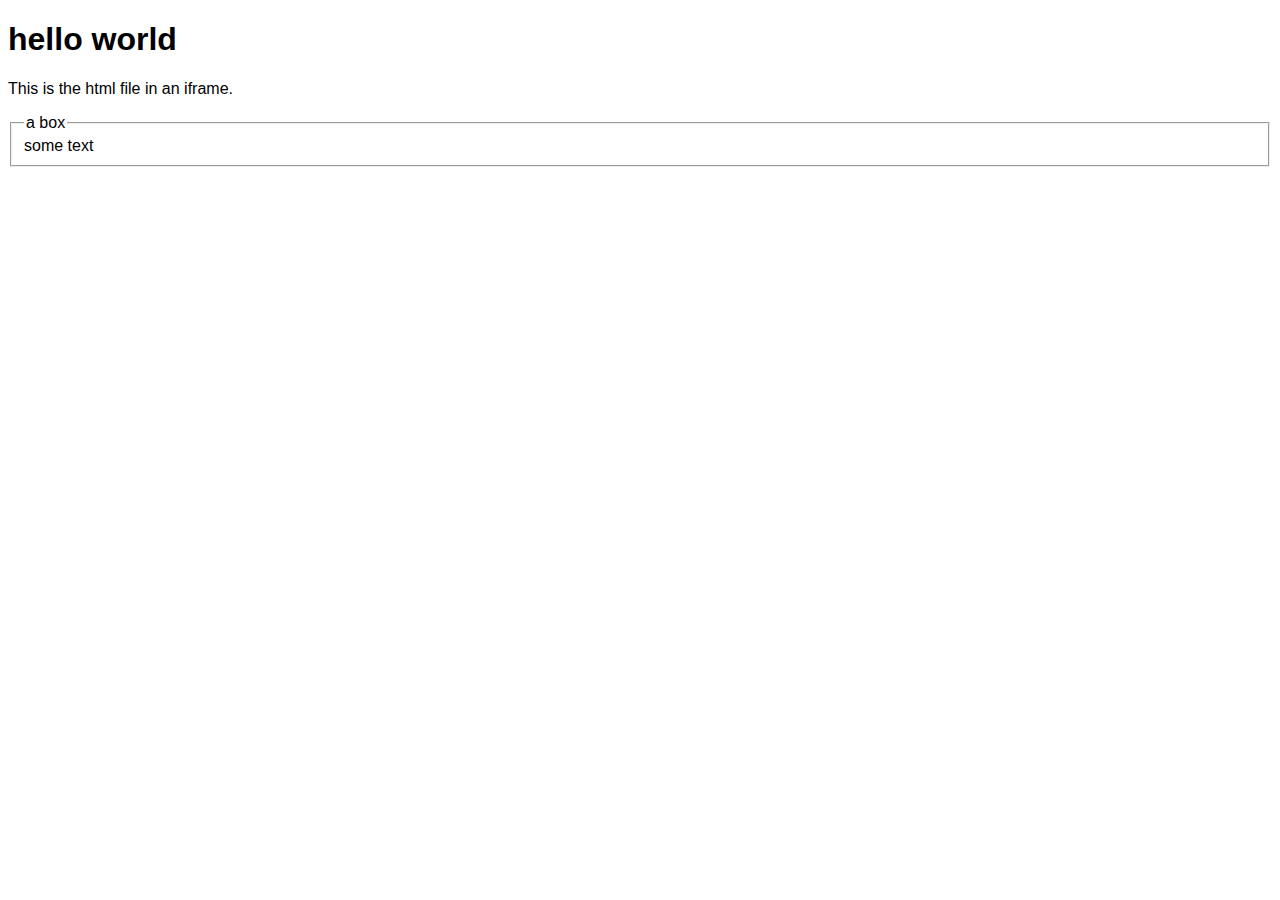
<file: main/mini.html>
<!DOCTYPE html>
<html>
  <head>
    <!-- a iframe html wont need a title -->
    <link rel="stylesheet" href="../main2.css">
  </head>
  <body>
    <h1>
      hello world
    </h1>
    <p>
      This is the html file in an iframe.
    </p>
    <fieldset>
      <legend>a box</legend>
      <a>some text</a>
  </body>
</html>
</file>
<file: main2.css>
body {
    background-color: white;
    color: black;
    font-family: Arial, sans-serif;
}
</file>
